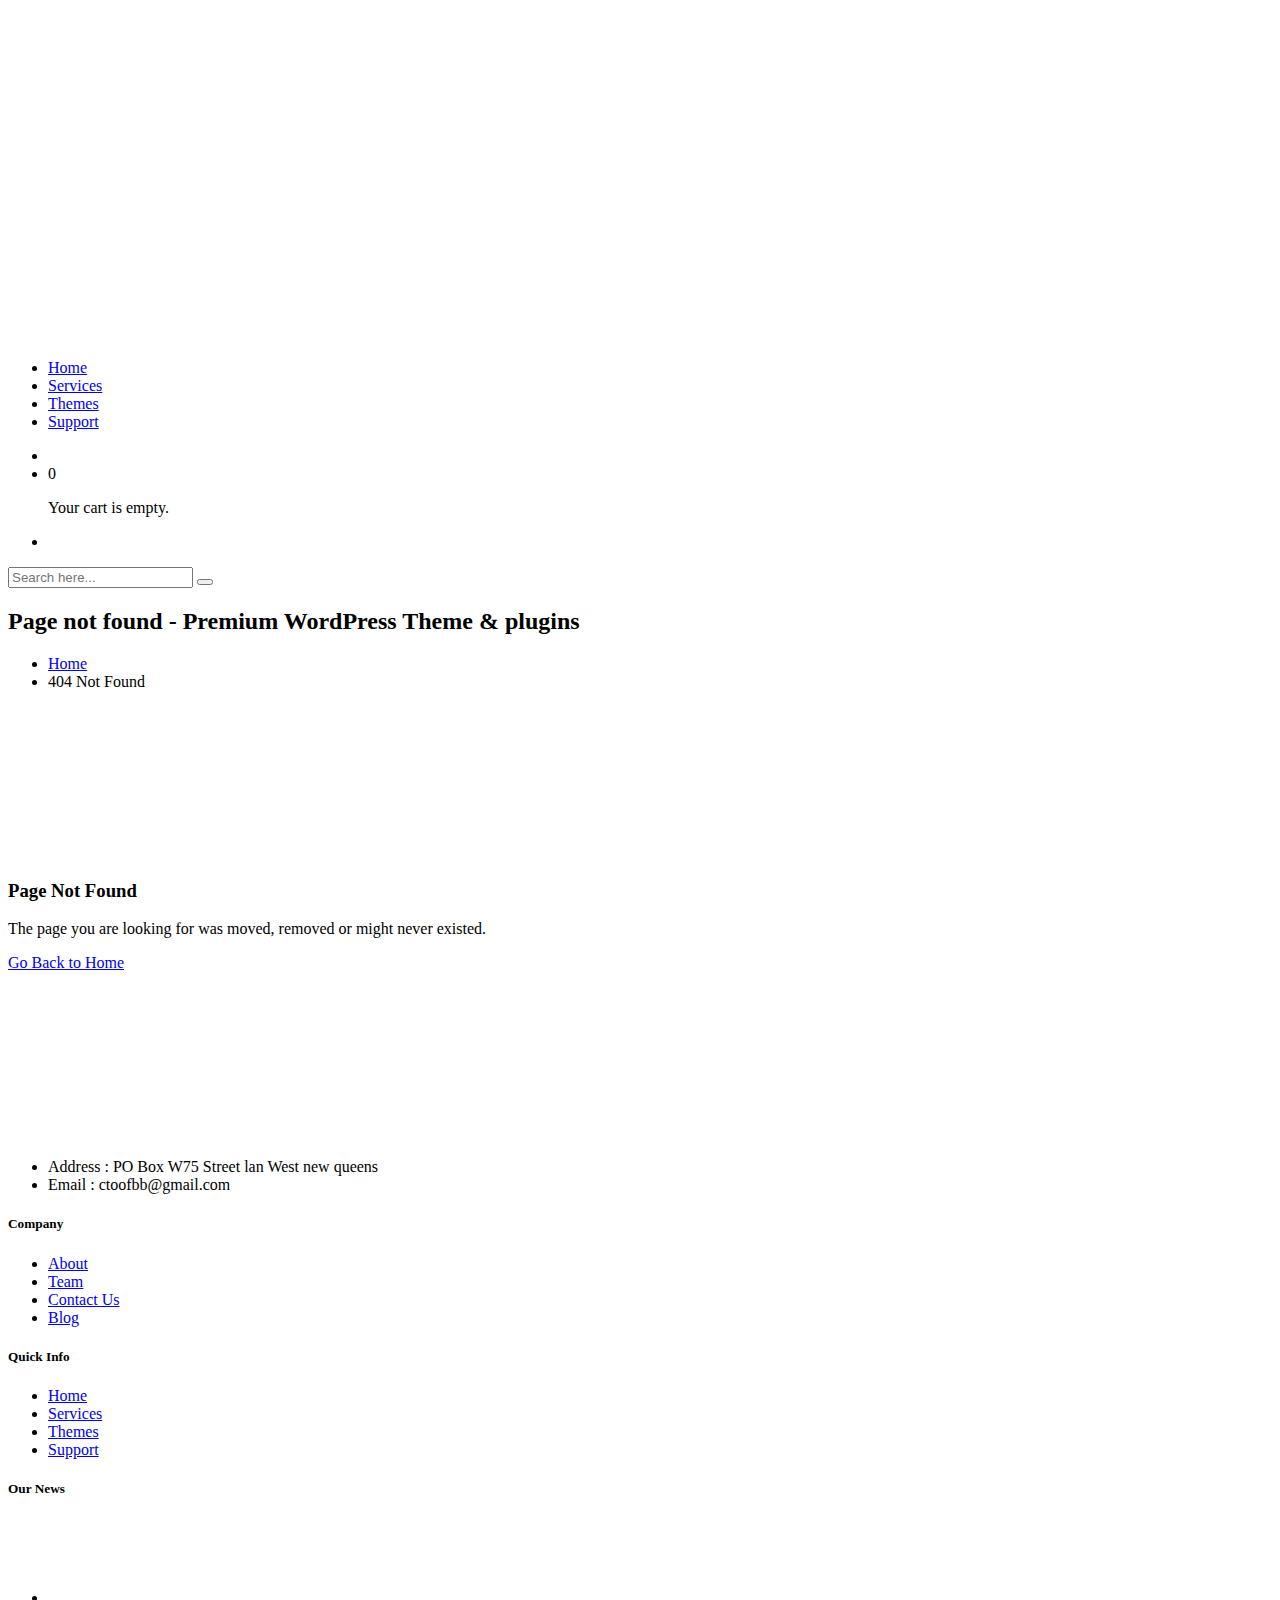
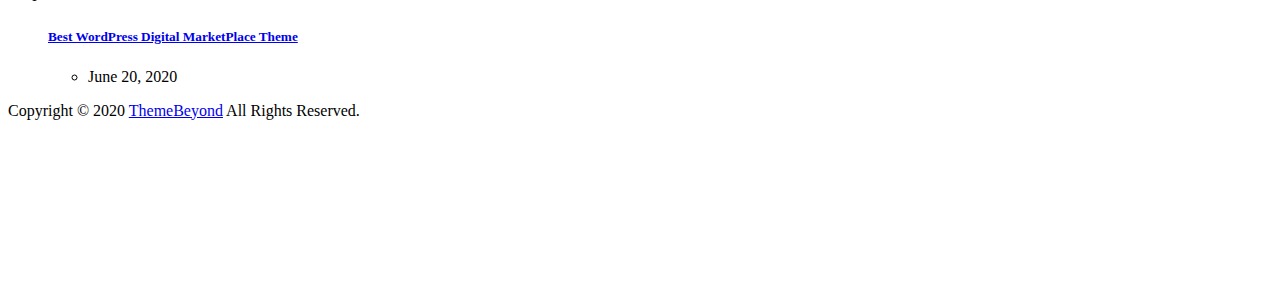
<file: css/owl.video.play.html>
<!DOCTYPE html><html lang="en-US"><head><meta charset="UTF-8"><meta name="viewport" content="width=device-width, initial-scale=1"><link rel="profile" href="https://gmpg.org/xfn/11"> <script>window._wca = window._wca || [];</script> <link media="all" href="https://themebeyond.com/wp-content/cache/autoptimize/css/autoptimize_fe49973b4615a723e4532a53a6a52fb7.css" rel="stylesheet" /><title>Page not found - Premium WordPress Theme &amp; plugins</title><meta name="robots" content="noindex, follow" /><meta property="og:locale" content="en_US" /><meta property="og:title" content="Page not found - Premium WordPress Theme &amp; plugins" /><meta property="og:site_name" content="Premium WordPress Theme &amp; plugins" /> <script type="application/ld+json" class="yoast-schema-graph">{"@context":"https://schema.org","@graph":[{"@type":"Organization","@id":"https://themebeyond.com/#organization","name":"ThemeBeyond","url":"https://themebeyond.com/","sameAs":["https://www.facebook.com/themebeyond/","https://twitter.com/appsrock224"],"logo":{"@type":"ImageObject","@id":"https://themebeyond.com/#logo","inLanguage":"en-US","url":"https://i2.wp.com/themebeyond.com/wp-content/uploads/2020/05/L2.png?fit=1563%2C331&ssl=1","width":1563,"height":331,"caption":"ThemeBeyond"},"image":{"@id":"https://themebeyond.com/#logo"}},{"@type":"WebSite","@id":"https://themebeyond.com/#website","url":"https://themebeyond.com/","name":"Premium WordPress Theme &amp; plugins","description":"Digital Marketplace","publisher":{"@id":"https://themebeyond.com/#organization"},"potentialAction":[{"@type":"SearchAction","target":"https://themebeyond.com/?s={search_term_string}","query-input":"required name=search_term_string"}],"inLanguage":"en-US"}]}</script> <link rel='dns-prefetch' href='//cdn.paddle.com' /><link rel='dns-prefetch' href='//stats.wp.com' /><link rel='dns-prefetch' href='//www.googletagmanager.com' /><link rel='dns-prefetch' href='//fonts.googleapis.com' /><link rel='dns-prefetch' href='//s.w.org' /><link rel="alternate" type="application/rss+xml" title="Premium WordPress Theme  &amp; plugins &raquo; Feed" href="https://themebeyond.com/feed/" /><link rel="alternate" type="application/rss+xml" title="Premium WordPress Theme  &amp; plugins &raquo; Comments Feed" href="https://themebeyond.com/comments/feed/" /> <script type="text/javascript">window._wpemojiSettings = {"baseUrl":"https:\/\/s.w.org\/images\/core\/emoji\/13.0.0\/72x72\/","ext":".png","svgUrl":"https:\/\/s.w.org\/images\/core\/emoji\/13.0.0\/svg\/","svgExt":".svg","source":{"concatemoji":"https:\/\/themebeyond.com\/wp-includes\/js\/wp-emoji-release.min.js?ver=5.5.1"}};
			!function(e,a,t){var r,n,o,i,p=a.createElement("canvas"),s=p.getContext&&p.getContext("2d");function c(e,t){var a=String.fromCharCode;s.clearRect(0,0,p.width,p.height),s.fillText(a.apply(this,e),0,0);var r=p.toDataURL();return s.clearRect(0,0,p.width,p.height),s.fillText(a.apply(this,t),0,0),r===p.toDataURL()}function l(e){if(!s||!s.fillText)return!1;switch(s.textBaseline="top",s.font="600 32px Arial",e){case"flag":return!c([127987,65039,8205,9895,65039],[127987,65039,8203,9895,65039])&&(!c([55356,56826,55356,56819],[55356,56826,8203,55356,56819])&&!c([55356,57332,56128,56423,56128,56418,56128,56421,56128,56430,56128,56423,56128,56447],[55356,57332,8203,56128,56423,8203,56128,56418,8203,56128,56421,8203,56128,56430,8203,56128,56423,8203,56128,56447]));case"emoji":return!c([55357,56424,8205,55356,57212],[55357,56424,8203,55356,57212])}return!1}function d(e){var t=a.createElement("script");t.src=e,t.defer=t.type="text/javascript",a.getElementsByTagName("head")[0].appendChild(t)}for(i=Array("flag","emoji"),t.supports={everything:!0,everythingExceptFlag:!0},o=0;o<i.length;o++)t.supports[i[o]]=l(i[o]),t.supports.everything=t.supports.everything&&t.supports[i[o]],"flag"!==i[o]&&(t.supports.everythingExceptFlag=t.supports.everythingExceptFlag&&t.supports[i[o]]);t.supports.everythingExceptFlag=t.supports.everythingExceptFlag&&!t.supports.flag,t.DOMReady=!1,t.readyCallback=function(){t.DOMReady=!0},t.supports.everything||(n=function(){t.readyCallback()},a.addEventListener?(a.addEventListener("DOMContentLoaded",n,!1),e.addEventListener("load",n,!1)):(e.attachEvent("onload",n),a.attachEvent("onreadystatechange",function(){"complete"===a.readyState&&t.readyCallback()})),(r=t.source||{}).concatemoji?d(r.concatemoji):r.wpemoji&&r.twemoji&&(d(r.twemoji),d(r.wpemoji)))}(window,document,window._wpemojiSettings);</script> <link rel='stylesheet' id='wc-block-style-css'  href='https://themebeyond.com/wp-content/cache/autoptimize/css/autoptimize_single_e7e6a0406a3fc00f71bec2706c3d7c75.css?ver=2.5.16' type='text/css' media='all' /><link rel='stylesheet' id='makplus-fonts-css'  href='//fonts.googleapis.com/css?family=Poppins%3A100%2C200%2C300%2C400%2C500%2C600%2C700%2C800%2C900&#038;ver=screen' type='text/css' media='all' /><link rel='stylesheet' id='bootstrap-css'  href='https://themebeyond.com/wp-content/themes/makplus/css/bootstrap.min.css?ver=5.5.1' type='text/css' media='all' /><link rel='stylesheet' id='makplus-theme-style-css'  href='https://themebeyond.com/wp-content/cache/autoptimize/css/autoptimize_single_c376307e50b613cc5b87e760d8161cde.css?ver=5.5.1' type='text/css' media='all' /><link rel='stylesheet' id='makplus-style-css'  href='https://themebeyond.com/wp-content/cache/autoptimize/css/autoptimize_single_4826d288948ba86c051658134146b08d.css?ver=5.5.1' type='text/css' media='all' /><link rel='stylesheet' id='redux-google-fonts-makplus_opt-css'  href='https://fonts.googleapis.com/css?family=Poppins%3A700&#038;ver=1594638616' type='text/css' media='all' /> <script type='text/javascript' src='https://themebeyond.com/wp-includes/js/jquery/jquery.js?ver=1.12.4-wp' id='jquery-core-js'></script> <script type='text/javascript' src='https://cdn.paddle.com/paddle/paddle.js?ver=5.5.1' id='paddle-checkout-js'></script> <script type='text/javascript' id='paddle-bootstrap-js-extra'>var paddle_data = {"order_url":"\/html\/geco\/Geco\/css\/owl.video.play.png?wc-ajax=paddle_checkout","vendor":"103016"};</script> <script async type='text/javascript' src='https://stats.wp.com/s-202038.js' id='woocommerce-analytics-js'></script> <script type='text/javascript' src='https://www.googletagmanager.com/gtag/js?id=UA-107606088-2' id='google_gtagjs-js' async></script> <script type='text/javascript' id='google_gtagjs-js-after'>window.dataLayer = window.dataLayer || [];function gtag(){dataLayer.push(arguments);}
gtag('js', new Date());
gtag('config', 'UA-107606088-2', {"anonymize_ip":true} );</script> <link rel="https://api.w.org/" href="https://themebeyond.com/wp-json/" /><link rel="EditURI" type="application/rsd+xml" title="RSD" href="https://themebeyond.com/xmlrpc.php?rsd" /><link rel="wlwmanifest" type="application/wlwmanifest+xml" href="https://themebeyond.com/wp-includes/wlwmanifest.xml" /><meta name="generator" content="WordPress 5.5.1" /><meta name="generator" content="WooCommerce 4.1.1" /><meta name="generator" content="Site Kit by Google 1.8.1" /><link rel='dns-prefetch' href='//c0.wp.com'/><link rel='dns-prefetch' href='//i0.wp.com'/><link rel='dns-prefetch' href='//i1.wp.com'/><link rel='dns-prefetch' href='//i2.wp.com'/> <noscript><style>.woocommerce-product-gallery{ opacity: 1 !important; }</style></noscript><link rel="icon" href="https://i2.wp.com/themebeyond.com/wp-content/uploads/2020/05/favicon.png?fit=32%2C32&#038;ssl=1" sizes="32x32" /><link rel="icon" href="https://i2.wp.com/themebeyond.com/wp-content/uploads/2020/05/favicon.png?fit=32%2C32&#038;ssl=1" sizes="192x192" /><link rel="apple-touch-icon" href="https://i2.wp.com/themebeyond.com/wp-content/uploads/2020/05/favicon.png?fit=32%2C32&#038;ssl=1" /><meta name="msapplication-TileImage" content="https://i2.wp.com/themebeyond.com/wp-content/uploads/2020/05/favicon.png?fit=32%2C32&#038;ssl=1" /> <noscript><style id="rocket-lazyload-nojs-css">.rll-youtube-player, [data-lazy-src]{display:none !important;}</style></noscript></head><body class="error404 wp-custom-logo theme-makplus woocommerce-no-js woocommerce-active elementor-default" > <script>window.fbAsyncInit = function() {
    FB.init({
      appId      : '605707793636290',
      xfbml      : true,
      version    : 'v7.0'
    });
    FB.AppEvents.logPageView();
  };

  (function(d, s, id){
     var js, fjs = d.getElementsByTagName(s)[0];
     if (d.getElementById(id)) {return;}
     js = d.createElement(s); js.id = id;
     js.src = "https://connect.facebook.net/en_US/sdk.js";
     fjs.parentNode.insertBefore(js, fjs);
   }(document, 'script', 'facebook-jssdk'));</script> <div id="preloader"><div id="loading-center"><div id="loading-center-absolute"><div class="object" id="object_one"></div><div class="object" id="object_two"></div><div class="object" id="object_three"></div></div></div></div><header><div class="menu-area transparent-header"><div class="container"><div class="row align-items-center"><div class="col-lg-3"><div class="logo"> <a href="https://themebeyond.com/" class="custom-logo-link" rel="home"><img width="1563" height="331" src="data:image/svg+xml,%3Csvg%20xmlns='http://www.w3.org/2000/svg'%20viewBox='0%200%201563%20331'%3E%3C/svg%3E" class="custom-logo" alt="Premium WordPress Theme  &amp; plugins" data-lazy-srcset="https://i2.wp.com/themebeyond.com/wp-content/uploads/2020/05/L2.png?w=1563&amp;ssl=1 1563w, https://i2.wp.com/themebeyond.com/wp-content/uploads/2020/05/L2.png?resize=300%2C64&amp;ssl=1 300w, https://i2.wp.com/themebeyond.com/wp-content/uploads/2020/05/L2.png?resize=1024%2C217&amp;ssl=1 1024w, https://i2.wp.com/themebeyond.com/wp-content/uploads/2020/05/L2.png?resize=768%2C163&amp;ssl=1 768w, https://i2.wp.com/themebeyond.com/wp-content/uploads/2020/05/L2.png?resize=1536%2C325&amp;ssl=1 1536w, https://i2.wp.com/themebeyond.com/wp-content/uploads/2020/05/L2.png?resize=600%2C127&amp;ssl=1 600w, https://i2.wp.com/themebeyond.com/wp-content/uploads/2020/05/L2.png?w=1280&amp;ssl=1 1280w" data-lazy-sizes="(max-width: 1563px) 100vw, 1563px" data-lazy-src="https://i2.wp.com/themebeyond.com/wp-content/uploads/2020/05/L2.png?fit=1563%2C331&amp;ssl=1" /><noscript><img width="1563" height="331" src="https://i2.wp.com/themebeyond.com/wp-content/uploads/2020/05/L2.png?fit=1563%2C331&amp;ssl=1" class="custom-logo" alt="Premium WordPress Theme  &amp; plugins" srcset="https://i2.wp.com/themebeyond.com/wp-content/uploads/2020/05/L2.png?w=1563&amp;ssl=1 1563w, https://i2.wp.com/themebeyond.com/wp-content/uploads/2020/05/L2.png?resize=300%2C64&amp;ssl=1 300w, https://i2.wp.com/themebeyond.com/wp-content/uploads/2020/05/L2.png?resize=1024%2C217&amp;ssl=1 1024w, https://i2.wp.com/themebeyond.com/wp-content/uploads/2020/05/L2.png?resize=768%2C163&amp;ssl=1 768w, https://i2.wp.com/themebeyond.com/wp-content/uploads/2020/05/L2.png?resize=1536%2C325&amp;ssl=1 1536w, https://i2.wp.com/themebeyond.com/wp-content/uploads/2020/05/L2.png?resize=600%2C127&amp;ssl=1 600w, https://i2.wp.com/themebeyond.com/wp-content/uploads/2020/05/L2.png?w=1280&amp;ssl=1 1280w" sizes="(max-width: 1563px) 100vw, 1563px" /></noscript></a></div></div><div class="col-lg-9 d-none d-lg-block"><div class="main-menu"><nav id="mobile-menu" class="d-flex align-items-center justify-content-end"><ul id="menu-main" class="menu"><li id="menu-item-53" class="menu-item menu-item-type-post_type menu-item-object-page menu-item-home menu-item-53"><a href="https://themebeyond.com/">Home</a></li><li id="menu-item-161" class="menu-item menu-item-type-post_type menu-item-object-page menu-item-161"><a href="https://themebeyond.com/services/">Services</a></li><li id="menu-item-54" class="menu-item menu-item-type-post_type menu-item-object-page menu-item-54"><a href="https://themebeyond.com/shop/">Themes</a></li><li id="menu-item-101" class="menu-item menu-item-type-post_type menu-item-object-page menu-item-101"><a href="https://themebeyond.com/support/">Support</a></li></ul><div class="header-action"><ul><li class="header-search"><a href="#" data-toggle="modal" data-target="#search-modal"><i class="fas fa-search"></i></a></li><li><div class="shop-cart s-shop-cart position-relative d-none d-sm-inline-block"> <a href="#"><i class="fas fa-shopping-basket"></i></a> <span>0</span><div class="menu-cart-widget text-center"><p class="mb-0">Your cart is empty.</p></div></div></li><li class="header-btn"></li></ul></div></nav></div></div><div class="col-12"><div class="mobile-menu"></div></div><div class="modal fade" id="search-modal" tabindex="-1" role="dialog" aria-hidden="true"><div class="modal-dialog" role="document"><div class="modal-content"><form action="https://themebeyond.com/"> <input type="text" name="s"  placeholder="Search here..."> <button><i class="fa fa-search"></i></button></form></div></div></div></div></div></div></header><section class="breadcrumb-area breadcrumb-bg d-flex align-items-center"><div class="container"><div class="row"><div class="col-12"><div class="breadcrumb-wrap text-center"><h2> Page not found - Premium WordPress Theme &amp; plugins</h2><nav aria-label="breadcrumb"><ul class="breadcrumb" itemscope itemtype="http://schema.org/BreadcrumbList"><meta content="2" /><meta content="Ascending" /><li class="breadcrumb-item trail-begin"><a href="https://themebeyond.com/"><span itemprop="name">Home</span></a><meta itemprop="position" content="1" /></li><li class="breadcrumb-item trail-end"><span itemprop="item"><span itemprop="name">404 Not Found</span></span><meta itemprop="position" content="2" /></li></ul></nav></div></div></div></div></section><section class="error-area pt-120 pb-120"><div class="container"><div class="row justify-content-center"><div class="col-xl-8 col-lg-10 text-center"><div class="error-img mb-50"> <img src="data:image/svg+xml,%3Csvg%20xmlns='http://www.w3.org/2000/svg'%20viewBox='0%200%200%200'%3E%3C/svg%3E" alt="Page Not Found" data-lazy-src="https://themebeyond.com/wp-content/themes/makplus/images/404_img.png"><noscript><img src="https://themebeyond.com/wp-content/themes/makplus/images/404_img.png" alt="Page Not Found"></noscript></div><div class="error-content"><h3>Page Not Found</h3><p>The page you are looking for was moved, removed or might never existed.</p> <a href="https://themebeyond.com/" class="btn">Go Back to Home<i class="fas fa-long-arrow-alt-right"></i></a></div></div></div></div></section><ul class="ajax-test"></ul><div
 class="fb-like"
 data-share="true"
 data-width="450"
 data-show-faces="true"></div><footer><div class="footer-bg s-footer-bg"><div class="container"><div class="row justify-content-between"><div class="col-lg-3 col-md-6 "><div id="custom_html-2" class="widget_text widget footer-widget widget_custom_html mb-50"><div class="textwidget custom-html-widget"><div class="textwidget"><div class="footer-logo mb-35"><a href="index.html"><img src="data:image/svg+xml,%3Csvg%20xmlns='http://www.w3.org/2000/svg'%20viewBox='0%200%200%200'%3E%3C/svg%3E" alt="Makplus"  data-recalc-dims="1" data-lazy-src="https://i1.wp.com/themebeyond.com/wp-content/uploads/2020/05/vvv.png?w=140&#038;ssl=1"><noscript><img src="https://i1.wp.com/themebeyond.com/wp-content/uploads/2020/05/vvv.png?w=140&#038;ssl=1" alt="Makplus"  data-recalc-dims="1"></noscript></a></div><div class="footer-text mb-30"><div class="footer-contact"><ul><li><i class="fas fa-map-marker-alt"></i> Address : PO Box W75 Street lan West new queens</li><li><i class="fas fa-envelope-open"></i>Email : ctoofbb@gmail.com</li></ul></div></div></div></div></div></div><div class="col-lg-3 col-sm-6 "><div id="nav_menu-2" class="widget footer-widget widget_nav_menu mb-50"><h5 class="fw-title mb-35">Company</h5><div class="menu-footer-container"><ul id="menu-footer" class="menu"><li id="menu-item-88" class="menu-item menu-item-type-custom menu-item-object-custom menu-item-88"><a href="#">About</a></li><li id="menu-item-89" class="menu-item menu-item-type-custom menu-item-object-custom menu-item-89"><a href="#">Team</a></li><li id="menu-item-90" class="menu-item menu-item-type-custom menu-item-object-custom menu-item-90"><a href="#">Contact Us</a></li><li id="menu-item-91" class="menu-item menu-item-type-custom menu-item-object-custom menu-item-91"><a href="#">Blog</a></li></ul></div></div></div><div class="col-lg-3 col-sm-6 "><div id="nav_menu-3" class="widget footer-widget widget_nav_menu mb-50"><h5 class="fw-title mb-35">Quick Info</h5><div class="menu-main-container"><ul id="menu-main-1" class="menu"><li class="menu-item menu-item-type-post_type menu-item-object-page menu-item-home menu-item-53"><a href="https://themebeyond.com/">Home</a></li><li class="menu-item menu-item-type-post_type menu-item-object-page menu-item-161"><a href="https://themebeyond.com/services/">Services</a></li><li class="menu-item menu-item-type-post_type menu-item-object-page menu-item-54"><a href="https://themebeyond.com/shop/">Themes</a></li><li class="menu-item menu-item-type-post_type menu-item-object-page menu-item-101"><a href="https://themebeyond.com/support/">Support</a></li></ul></div></div></div><div class="col-lg-3 col-md-6 "><div id="makplus_recent_post-2" class="widget footer-widget widget_makplus_recent_post mb-50"><h5 class="fw-title mb-35">Our News</h5><ul class="sidebar-rc-post"><li><div class="rc-post-thumb"> <a href="https://themebeyond.com/best-wordpress-digital-marketplace-theme/"> <img width="95" height="84" src="data:image/svg+xml,%3Csvg%20xmlns='http://www.w3.org/2000/svg'%20viewBox='0%200%2095%2084'%3E%3C/svg%3E" class="attachment-makplus-95x84 size-makplus-95x84 wp-post-image" alt="" loading="lazy" data-lazy-srcset="https://i1.wp.com/themebeyond.com/wp-content/uploads/2020/06/Untitled-1.jpg?resize=95%2C84&amp;ssl=1 95w, https://i1.wp.com/themebeyond.com/wp-content/uploads/2020/06/Untitled-1.jpg?zoom=2&amp;resize=95%2C84&amp;ssl=1 190w, https://i1.wp.com/themebeyond.com/wp-content/uploads/2020/06/Untitled-1.jpg?zoom=3&amp;resize=95%2C84&amp;ssl=1 285w" data-lazy-sizes="(max-width: 95px) 100vw, 95px" data-lazy-src="https://i1.wp.com/themebeyond.com/wp-content/uploads/2020/06/Untitled-1.jpg?resize=95%2C84&amp;ssl=1" /><noscript><img width="95" height="84" src="https://i1.wp.com/themebeyond.com/wp-content/uploads/2020/06/Untitled-1.jpg?resize=95%2C84&amp;ssl=1" class="attachment-makplus-95x84 size-makplus-95x84 wp-post-image" alt="" loading="lazy" srcset="https://i1.wp.com/themebeyond.com/wp-content/uploads/2020/06/Untitled-1.jpg?resize=95%2C84&amp;ssl=1 95w, https://i1.wp.com/themebeyond.com/wp-content/uploads/2020/06/Untitled-1.jpg?zoom=2&amp;resize=95%2C84&amp;ssl=1 190w, https://i1.wp.com/themebeyond.com/wp-content/uploads/2020/06/Untitled-1.jpg?zoom=3&amp;resize=95%2C84&amp;ssl=1 285w" sizes="(max-width: 95px) 100vw, 95px" /></noscript> </a></div><div class="rc-post-content"><h5><a href="https://themebeyond.com/best-wordpress-digital-marketplace-theme/">Best WordPress Digital MarketPlace Theme</a></h5><ul class="rc-post-meta"><li>June 20, 2020</li></ul></div></li></ul></div></div></div></div></div><div class="copyright-wrap"><div class="container"><div class="row"><div class="col-md-6 col-lg-6"><div class="copyright-text"><p> Copyright © 2020 <a href="#">ThemeBeyond</a> All Rights Reserved.</p></div></div><div class="col-lg-6 col-md-6 d-none d-md-block"><div class="payment-method-img text-right"> <img src="data:image/svg+xml,%3Csvg%20xmlns='http://www.w3.org/2000/svg'%20viewBox='0%200%200%200'%3E%3C/svg%3E" alt="Best WordPress Digital MarketPlace Theme" data-lazy-src="https://themebeyond.com/wp-content/themes/makplus/images/card_img.png"><noscript><img src="https://themebeyond.com/wp-content/themes/makplus/images/card_img.png" alt="Best WordPress Digital MarketPlace Theme"></noscript></div></div></div></div></div></footer>  <script type="text/javascript">var c = document.body.className;
		c = c.replace(/woocommerce-no-js/, 'woocommerce-js');
		document.body.className = c;</script> <script type='text/javascript' id='contact-form-7-js-extra'>var wpcf7 = {"apiSettings":{"root":"https:\/\/themebeyond.com\/wp-json\/contact-form-7\/v1","namespace":"contact-form-7\/v1"},"cached":"1"};</script> <script type='text/javascript' id='wc-add-to-cart-js-extra'>var wc_add_to_cart_params = {"ajax_url":"\/wp-admin\/admin-ajax.php","wc_ajax_url":"\/?wc-ajax=%%endpoint%%","i18n_view_cart":"View cart","cart_url":"https:\/\/themebeyond.com\/cart\/","is_cart":"","cart_redirect_after_add":"yes"};</script> <script type='text/javascript' id='woocommerce-js-extra'>var woocommerce_params = {"ajax_url":"\/wp-admin\/admin-ajax.php","wc_ajax_url":"\/?wc-ajax=%%endpoint%%"};</script> <script type='text/javascript' src='https://stats.wp.com/e-202038.js' async='async' defer='defer'></script> <script type='text/javascript'>_stq = window._stq || [];
	_stq.push([ 'view', {v:'ext',j:'1:8.5',blog:'178337322',post:'0',tz:'0',srv:'themebeyond.com'} ]);
	_stq.push([ 'clickTrackerInit', '178337322', '0' ]);</script> <script>window.lazyLoadOptions = {
                elements_selector: "img[data-lazy-src],.rocket-lazyload,iframe[data-lazy-src]",
                data_src: "lazy-src",
                data_srcset: "lazy-srcset",
                data_sizes: "lazy-sizes",
                class_loading: "lazyloading",
                class_loaded: "lazyloaded",
                threshold: 300,
                callback_loaded: function(element) {
                    if ( element.tagName === "IFRAME" && element.dataset.rocketLazyload == "fitvidscompatible" ) {
                        if (element.classList.contains("lazyloaded") ) {
                            if (typeof window.jQuery != "undefined") {
                                if (jQuery.fn.fitVids) {
                                    jQuery(element).parent().fitVids();
                                }
                            }
                        }
                    }
                }};
        window.addEventListener('LazyLoad::Initialized', function (e) {
            var lazyLoadInstance = e.detail.instance;

            if (window.MutationObserver) {
                var observer = new MutationObserver(function(mutations) {
                    var image_count = 0;
                    var iframe_count = 0;
                    var rocketlazy_count = 0;

                    mutations.forEach(function(mutation) {
                        for (i = 0; i < mutation.addedNodes.length; i++) {
                            if (typeof mutation.addedNodes[i].getElementsByTagName !== 'function') {
                                return;
                            }

                           if (typeof mutation.addedNodes[i].getElementsByClassName !== 'function') {
                                return;
                            }

                            images = mutation.addedNodes[i].getElementsByTagName('img');
                            is_image = mutation.addedNodes[i].tagName == "IMG";
                            iframes = mutation.addedNodes[i].getElementsByTagName('iframe');
                            is_iframe = mutation.addedNodes[i].tagName == "IFRAME";
                            rocket_lazy = mutation.addedNodes[i].getElementsByClassName('rocket-lazyload');

                            image_count += images.length;
			                iframe_count += iframes.length;
			                rocketlazy_count += rocket_lazy.length;

                            if(is_image){
                                image_count += 1;
                            }

                            if(is_iframe){
                                iframe_count += 1;
                            }
                        }
                    } );

                    if(image_count > 0 || iframe_count > 0 || rocketlazy_count > 0){
                        lazyLoadInstance.update();
                    }
                } );

                var b      = document.getElementsByTagName("body")[0];
                var config = { childList: true, subtree: true };

                observer.observe(b, config);
            }
        }, false);</script><script>function lazyLoadThumb(e){var t='<img loading="lazy" data-lazy-src="https://i.ytimg.com/vi/ID/hqdefault.jpg" alt="" width="480" height="360"><noscript><img src="https://i.ytimg.com/vi/ID/hqdefault.jpg" alt="" width="480" height="360"></noscript>',a='<div class="play"></div>';return t.replace("ID",e)+a}function lazyLoadYoutubeIframe(){var e=document.createElement("iframe"),t="ID?autoplay=1";t+=0===this.dataset.query.length?'':'&'+this.dataset.query;e.setAttribute("src",t.replace("ID",this.dataset.src)),e.setAttribute("frameborder","0"),e.setAttribute("allowfullscreen","1"),e.setAttribute("allow", "accelerometer; autoplay; encrypted-media; gyroscope; picture-in-picture"),this.parentNode.replaceChild(e,this)}document.addEventListener("DOMContentLoaded",function(){var e,t,a=document.getElementsByClassName("rll-youtube-player");for(t=0;t<a.length;t++)e=document.createElement("div"),e.setAttribute("data-id",a[t].dataset.id),e.setAttribute("data-query", a[t].dataset.query),e.setAttribute("data-src", a[t].dataset.src),e.innerHTML=lazyLoadThumb(a[t].dataset.id),e.onclick=lazyLoadYoutubeIframe,a[t].appendChild(e)});</script> <script type="text/javascript">var Tawk_API=Tawk_API||{}, Tawk_LoadStart=new Date();
(function(){
var s1=document.createElement("script"),s0=document.getElementsByTagName("script")[0];
s1.async=true;
s1.src='https://embed.tawk.to/5ed3d926c75cbf1769f10763/default';
s1.charset='UTF-8';
s1.setAttribute('crossorigin','*');
s0.parentNode.insertBefore(s1,s0);
})();</script>  <script defer src="https://themebeyond.com/wp-content/cache/autoptimize/js/autoptimize_185ec200f0a65cfbcd87afa741aca590.js"></script></body></html>
</file>
